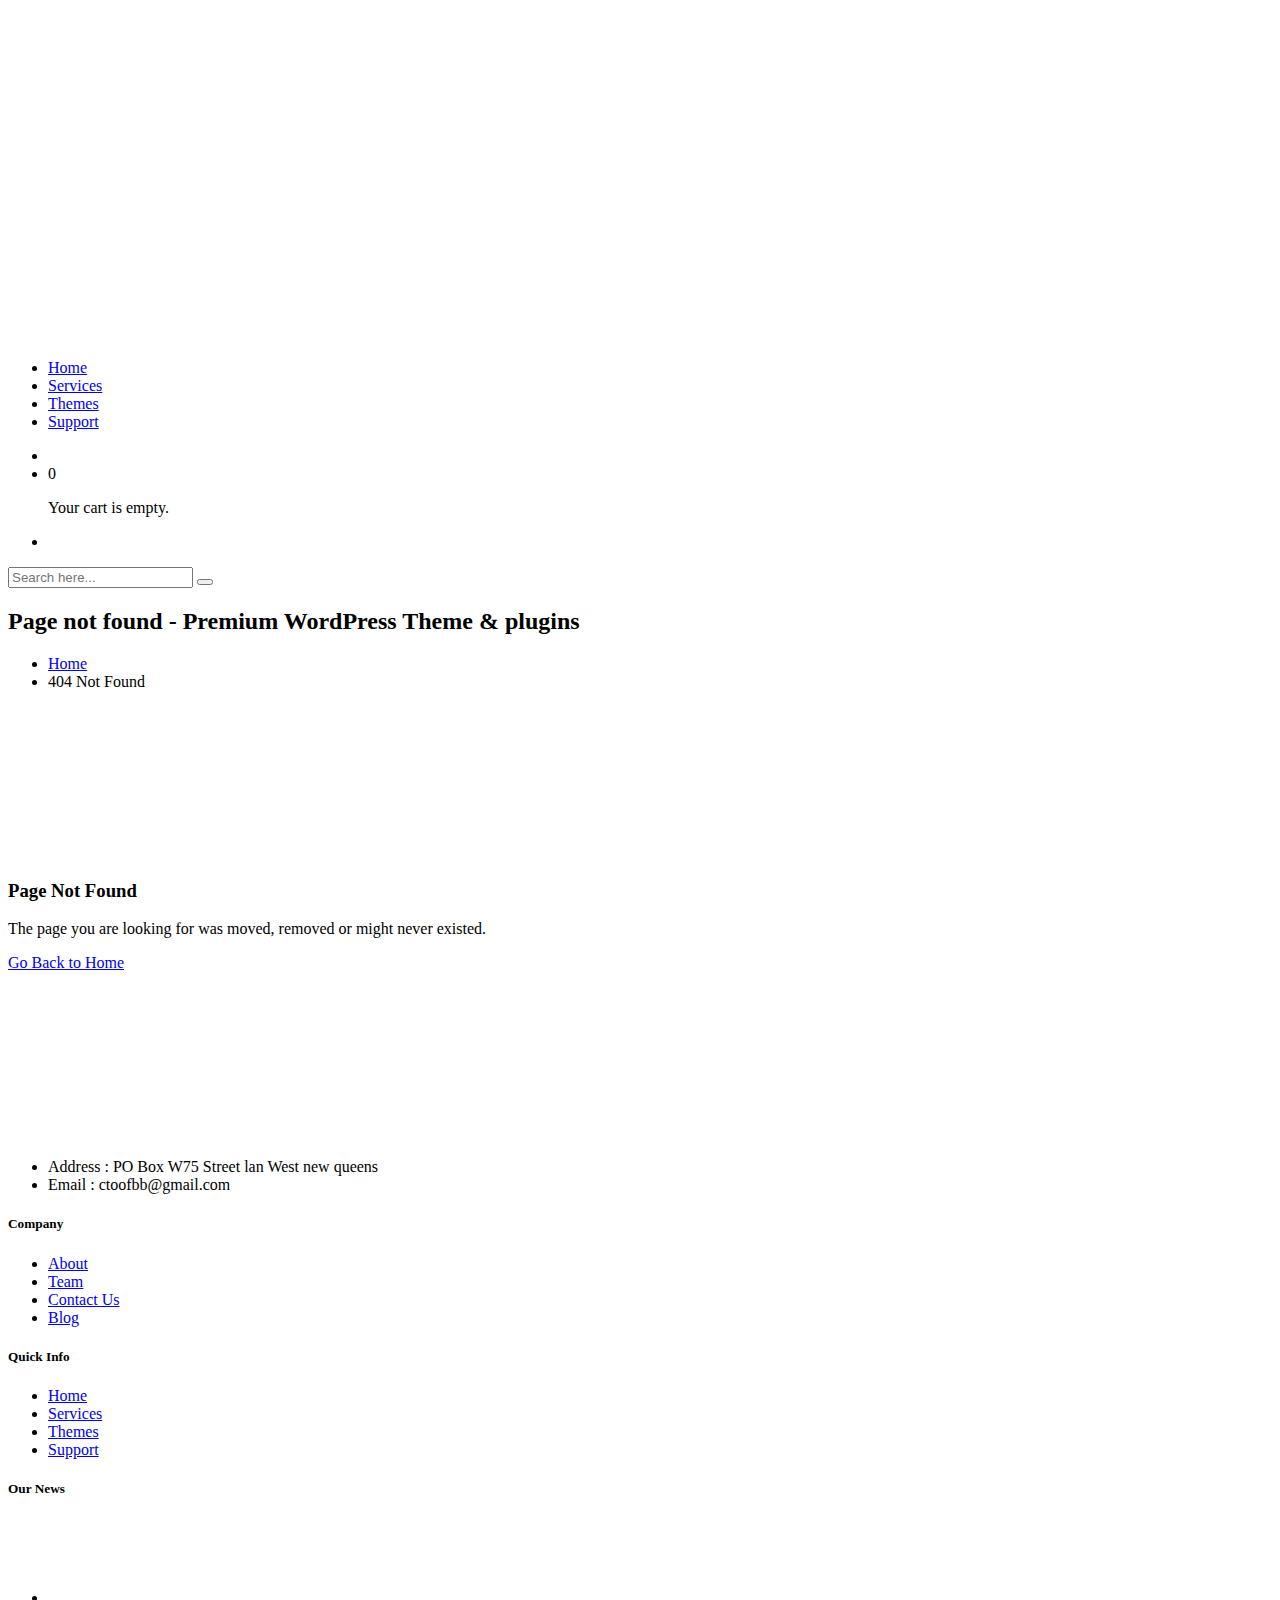
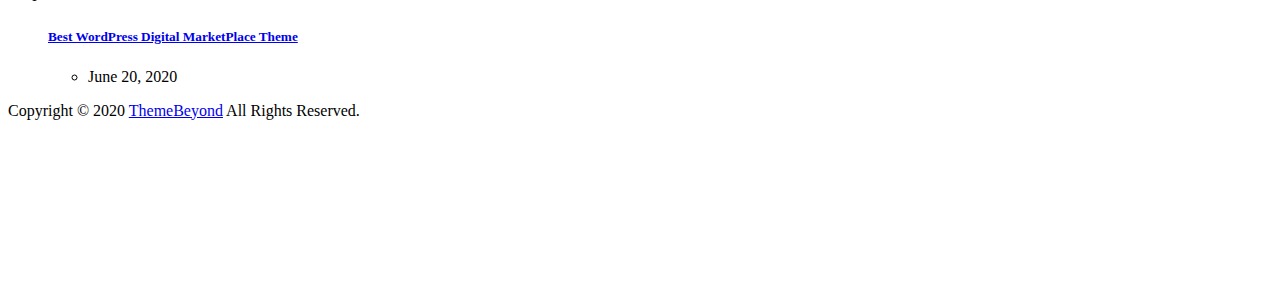
<file: css/owl.video.play.html>
<!DOCTYPE html><html lang="en-US"><head><meta charset="UTF-8"><meta name="viewport" content="width=device-width, initial-scale=1"><link rel="profile" href="https://gmpg.org/xfn/11"> <script>window._wca = window._wca || [];</script> <link media="all" href="https://themebeyond.com/wp-content/cache/autoptimize/css/autoptimize_fe49973b4615a723e4532a53a6a52fb7.css" rel="stylesheet" /><title>Page not found - Premium WordPress Theme &amp; plugins</title><meta name="robots" content="noindex, follow" /><meta property="og:locale" content="en_US" /><meta property="og:title" content="Page not found - Premium WordPress Theme &amp; plugins" /><meta property="og:site_name" content="Premium WordPress Theme &amp; plugins" /> <script type="application/ld+json" class="yoast-schema-graph">{"@context":"https://schema.org","@graph":[{"@type":"Organization","@id":"https://themebeyond.com/#organization","name":"ThemeBeyond","url":"https://themebeyond.com/","sameAs":["https://www.facebook.com/themebeyond/","https://twitter.com/appsrock224"],"logo":{"@type":"ImageObject","@id":"https://themebeyond.com/#logo","inLanguage":"en-US","url":"https://i2.wp.com/themebeyond.com/wp-content/uploads/2020/05/L2.png?fit=1563%2C331&ssl=1","width":1563,"height":331,"caption":"ThemeBeyond"},"image":{"@id":"https://themebeyond.com/#logo"}},{"@type":"WebSite","@id":"https://themebeyond.com/#website","url":"https://themebeyond.com/","name":"Premium WordPress Theme &amp; plugins","description":"Digital Marketplace","publisher":{"@id":"https://themebeyond.com/#organization"},"potentialAction":[{"@type":"SearchAction","target":"https://themebeyond.com/?s={search_term_string}","query-input":"required name=search_term_string"}],"inLanguage":"en-US"}]}</script> <link rel='dns-prefetch' href='//cdn.paddle.com' /><link rel='dns-prefetch' href='//stats.wp.com' /><link rel='dns-prefetch' href='//www.googletagmanager.com' /><link rel='dns-prefetch' href='//fonts.googleapis.com' /><link rel='dns-prefetch' href='//s.w.org' /><link rel="alternate" type="application/rss+xml" title="Premium WordPress Theme  &amp; plugins &raquo; Feed" href="https://themebeyond.com/feed/" /><link rel="alternate" type="application/rss+xml" title="Premium WordPress Theme  &amp; plugins &raquo; Comments Feed" href="https://themebeyond.com/comments/feed/" /> <script type="text/javascript">window._wpemojiSettings = {"baseUrl":"https:\/\/s.w.org\/images\/core\/emoji\/13.0.0\/72x72\/","ext":".png","svgUrl":"https:\/\/s.w.org\/images\/core\/emoji\/13.0.0\/svg\/","svgExt":".svg","source":{"concatemoji":"https:\/\/themebeyond.com\/wp-includes\/js\/wp-emoji-release.min.js?ver=5.5.1"}};
			!function(e,a,t){var r,n,o,i,p=a.createElement("canvas"),s=p.getContext&&p.getContext("2d");function c(e,t){var a=String.fromCharCode;s.clearRect(0,0,p.width,p.height),s.fillText(a.apply(this,e),0,0);var r=p.toDataURL();return s.clearRect(0,0,p.width,p.height),s.fillText(a.apply(this,t),0,0),r===p.toDataURL()}function l(e){if(!s||!s.fillText)return!1;switch(s.textBaseline="top",s.font="600 32px Arial",e){case"flag":return!c([127987,65039,8205,9895,65039],[127987,65039,8203,9895,65039])&&(!c([55356,56826,55356,56819],[55356,56826,8203,55356,56819])&&!c([55356,57332,56128,56423,56128,56418,56128,56421,56128,56430,56128,56423,56128,56447],[55356,57332,8203,56128,56423,8203,56128,56418,8203,56128,56421,8203,56128,56430,8203,56128,56423,8203,56128,56447]));case"emoji":return!c([55357,56424,8205,55356,57212],[55357,56424,8203,55356,57212])}return!1}function d(e){var t=a.createElement("script");t.src=e,t.defer=t.type="text/javascript",a.getElementsByTagName("head")[0].appendChild(t)}for(i=Array("flag","emoji"),t.supports={everything:!0,everythingExceptFlag:!0},o=0;o<i.length;o++)t.supports[i[o]]=l(i[o]),t.supports.everything=t.supports.everything&&t.supports[i[o]],"flag"!==i[o]&&(t.supports.everythingExceptFlag=t.supports.everythingExceptFlag&&t.supports[i[o]]);t.supports.everythingExceptFlag=t.supports.everythingExceptFlag&&!t.supports.flag,t.DOMReady=!1,t.readyCallback=function(){t.DOMReady=!0},t.supports.everything||(n=function(){t.readyCallback()},a.addEventListener?(a.addEventListener("DOMContentLoaded",n,!1),e.addEventListener("load",n,!1)):(e.attachEvent("onload",n),a.attachEvent("onreadystatechange",function(){"complete"===a.readyState&&t.readyCallback()})),(r=t.source||{}).concatemoji?d(r.concatemoji):r.wpemoji&&r.twemoji&&(d(r.twemoji),d(r.wpemoji)))}(window,document,window._wpemojiSettings);</script> <link rel='stylesheet' id='wc-block-style-css'  href='https://themebeyond.com/wp-content/cache/autoptimize/css/autoptimize_single_e7e6a0406a3fc00f71bec2706c3d7c75.css?ver=2.5.16' type='text/css' media='all' /><link rel='stylesheet' id='makplus-fonts-css'  href='//fonts.googleapis.com/css?family=Poppins%3A100%2C200%2C300%2C400%2C500%2C600%2C700%2C800%2C900&#038;ver=screen' type='text/css' media='all' /><link rel='stylesheet' id='bootstrap-css'  href='https://themebeyond.com/wp-content/themes/makplus/css/bootstrap.min.css?ver=5.5.1' type='text/css' media='all' /><link rel='stylesheet' id='makplus-theme-style-css'  href='https://themebeyond.com/wp-content/cache/autoptimize/css/autoptimize_single_c376307e50b613cc5b87e760d8161cde.css?ver=5.5.1' type='text/css' media='all' /><link rel='stylesheet' id='makplus-style-css'  href='https://themebeyond.com/wp-content/cache/autoptimize/css/autoptimize_single_4826d288948ba86c051658134146b08d.css?ver=5.5.1' type='text/css' media='all' /><link rel='stylesheet' id='redux-google-fonts-makplus_opt-css'  href='https://fonts.googleapis.com/css?family=Poppins%3A700&#038;ver=1594638616' type='text/css' media='all' /> <script type='text/javascript' src='https://themebeyond.com/wp-includes/js/jquery/jquery.js?ver=1.12.4-wp' id='jquery-core-js'></script> <script type='text/javascript' src='https://cdn.paddle.com/paddle/paddle.js?ver=5.5.1' id='paddle-checkout-js'></script> <script type='text/javascript' id='paddle-bootstrap-js-extra'>var paddle_data = {"order_url":"\/html\/geco\/Geco\/css\/owl.video.play.png?wc-ajax=paddle_checkout","vendor":"103016"};</script> <script async type='text/javascript' src='https://stats.wp.com/s-202038.js' id='woocommerce-analytics-js'></script> <script type='text/javascript' src='https://www.googletagmanager.com/gtag/js?id=UA-107606088-2' id='google_gtagjs-js' async></script> <script type='text/javascript' id='google_gtagjs-js-after'>window.dataLayer = window.dataLayer || [];function gtag(){dataLayer.push(arguments);}
gtag('js', new Date());
gtag('config', 'UA-107606088-2', {"anonymize_ip":true} );</script> <link rel="https://api.w.org/" href="https://themebeyond.com/wp-json/" /><link rel="EditURI" type="application/rsd+xml" title="RSD" href="https://themebeyond.com/xmlrpc.php?rsd" /><link rel="wlwmanifest" type="application/wlwmanifest+xml" href="https://themebeyond.com/wp-includes/wlwmanifest.xml" /><meta name="generator" content="WordPress 5.5.1" /><meta name="generator" content="WooCommerce 4.1.1" /><meta name="generator" content="Site Kit by Google 1.8.1" /><link rel='dns-prefetch' href='//c0.wp.com'/><link rel='dns-prefetch' href='//i0.wp.com'/><link rel='dns-prefetch' href='//i1.wp.com'/><link rel='dns-prefetch' href='//i2.wp.com'/> <noscript><style>.woocommerce-product-gallery{ opacity: 1 !important; }</style></noscript><link rel="icon" href="https://i2.wp.com/themebeyond.com/wp-content/uploads/2020/05/favicon.png?fit=32%2C32&#038;ssl=1" sizes="32x32" /><link rel="icon" href="https://i2.wp.com/themebeyond.com/wp-content/uploads/2020/05/favicon.png?fit=32%2C32&#038;ssl=1" sizes="192x192" /><link rel="apple-touch-icon" href="https://i2.wp.com/themebeyond.com/wp-content/uploads/2020/05/favicon.png?fit=32%2C32&#038;ssl=1" /><meta name="msapplication-TileImage" content="https://i2.wp.com/themebeyond.com/wp-content/uploads/2020/05/favicon.png?fit=32%2C32&#038;ssl=1" /> <noscript><style id="rocket-lazyload-nojs-css">.rll-youtube-player, [data-lazy-src]{display:none !important;}</style></noscript></head><body class="error404 wp-custom-logo theme-makplus woocommerce-no-js woocommerce-active elementor-default" > <script>window.fbAsyncInit = function() {
    FB.init({
      appId      : '605707793636290',
      xfbml      : true,
      version    : 'v7.0'
    });
    FB.AppEvents.logPageView();
  };

  (function(d, s, id){
     var js, fjs = d.getElementsByTagName(s)[0];
     if (d.getElementById(id)) {return;}
     js = d.createElement(s); js.id = id;
     js.src = "https://connect.facebook.net/en_US/sdk.js";
     fjs.parentNode.insertBefore(js, fjs);
   }(document, 'script', 'facebook-jssdk'));</script> <div id="preloader"><div id="loading-center"><div id="loading-center-absolute"><div class="object" id="object_one"></div><div class="object" id="object_two"></div><div class="object" id="object_three"></div></div></div></div><header><div class="menu-area transparent-header"><div class="container"><div class="row align-items-center"><div class="col-lg-3"><div class="logo"> <a href="https://themebeyond.com/" class="custom-logo-link" rel="home"><img width="1563" height="331" src="data:image/svg+xml,%3Csvg%20xmlns='http://www.w3.org/2000/svg'%20viewBox='0%200%201563%20331'%3E%3C/svg%3E" class="custom-logo" alt="Premium WordPress Theme  &amp; plugins" data-lazy-srcset="https://i2.wp.com/themebeyond.com/wp-content/uploads/2020/05/L2.png?w=1563&amp;ssl=1 1563w, https://i2.wp.com/themebeyond.com/wp-content/uploads/2020/05/L2.png?resize=300%2C64&amp;ssl=1 300w, https://i2.wp.com/themebeyond.com/wp-content/uploads/2020/05/L2.png?resize=1024%2C217&amp;ssl=1 1024w, https://i2.wp.com/themebeyond.com/wp-content/uploads/2020/05/L2.png?resize=768%2C163&amp;ssl=1 768w, https://i2.wp.com/themebeyond.com/wp-content/uploads/2020/05/L2.png?resize=1536%2C325&amp;ssl=1 1536w, https://i2.wp.com/themebeyond.com/wp-content/uploads/2020/05/L2.png?resize=600%2C127&amp;ssl=1 600w, https://i2.wp.com/themebeyond.com/wp-content/uploads/2020/05/L2.png?w=1280&amp;ssl=1 1280w" data-lazy-sizes="(max-width: 1563px) 100vw, 1563px" data-lazy-src="https://i2.wp.com/themebeyond.com/wp-content/uploads/2020/05/L2.png?fit=1563%2C331&amp;ssl=1" /><noscript><img width="1563" height="331" src="https://i2.wp.com/themebeyond.com/wp-content/uploads/2020/05/L2.png?fit=1563%2C331&amp;ssl=1" class="custom-logo" alt="Premium WordPress Theme  &amp; plugins" srcset="https://i2.wp.com/themebeyond.com/wp-content/uploads/2020/05/L2.png?w=1563&amp;ssl=1 1563w, https://i2.wp.com/themebeyond.com/wp-content/uploads/2020/05/L2.png?resize=300%2C64&amp;ssl=1 300w, https://i2.wp.com/themebeyond.com/wp-content/uploads/2020/05/L2.png?resize=1024%2C217&amp;ssl=1 1024w, https://i2.wp.com/themebeyond.com/wp-content/uploads/2020/05/L2.png?resize=768%2C163&amp;ssl=1 768w, https://i2.wp.com/themebeyond.com/wp-content/uploads/2020/05/L2.png?resize=1536%2C325&amp;ssl=1 1536w, https://i2.wp.com/themebeyond.com/wp-content/uploads/2020/05/L2.png?resize=600%2C127&amp;ssl=1 600w, https://i2.wp.com/themebeyond.com/wp-content/uploads/2020/05/L2.png?w=1280&amp;ssl=1 1280w" sizes="(max-width: 1563px) 100vw, 1563px" /></noscript></a></div></div><div class="col-lg-9 d-none d-lg-block"><div class="main-menu"><nav id="mobile-menu" class="d-flex align-items-center justify-content-end"><ul id="menu-main" class="menu"><li id="menu-item-53" class="menu-item menu-item-type-post_type menu-item-object-page menu-item-home menu-item-53"><a href="https://themebeyond.com/">Home</a></li><li id="menu-item-161" class="menu-item menu-item-type-post_type menu-item-object-page menu-item-161"><a href="https://themebeyond.com/services/">Services</a></li><li id="menu-item-54" class="menu-item menu-item-type-post_type menu-item-object-page menu-item-54"><a href="https://themebeyond.com/shop/">Themes</a></li><li id="menu-item-101" class="menu-item menu-item-type-post_type menu-item-object-page menu-item-101"><a href="https://themebeyond.com/support/">Support</a></li></ul><div class="header-action"><ul><li class="header-search"><a href="#" data-toggle="modal" data-target="#search-modal"><i class="fas fa-search"></i></a></li><li><div class="shop-cart s-shop-cart position-relative d-none d-sm-inline-block"> <a href="#"><i class="fas fa-shopping-basket"></i></a> <span>0</span><div class="menu-cart-widget text-center"><p class="mb-0">Your cart is empty.</p></div></div></li><li class="header-btn"></li></ul></div></nav></div></div><div class="col-12"><div class="mobile-menu"></div></div><div class="modal fade" id="search-modal" tabindex="-1" role="dialog" aria-hidden="true"><div class="modal-dialog" role="document"><div class="modal-content"><form action="https://themebeyond.com/"> <input type="text" name="s"  placeholder="Search here..."> <button><i class="fa fa-search"></i></button></form></div></div></div></div></div></div></header><section class="breadcrumb-area breadcrumb-bg d-flex align-items-center"><div class="container"><div class="row"><div class="col-12"><div class="breadcrumb-wrap text-center"><h2> Page not found - Premium WordPress Theme &amp; plugins</h2><nav aria-label="breadcrumb"><ul class="breadcrumb" itemscope itemtype="http://schema.org/BreadcrumbList"><meta content="2" /><meta content="Ascending" /><li class="breadcrumb-item trail-begin"><a href="https://themebeyond.com/"><span itemprop="name">Home</span></a><meta itemprop="position" content="1" /></li><li class="breadcrumb-item trail-end"><span itemprop="item"><span itemprop="name">404 Not Found</span></span><meta itemprop="position" content="2" /></li></ul></nav></div></div></div></div></section><section class="error-area pt-120 pb-120"><div class="container"><div class="row justify-content-center"><div class="col-xl-8 col-lg-10 text-center"><div class="error-img mb-50"> <img src="data:image/svg+xml,%3Csvg%20xmlns='http://www.w3.org/2000/svg'%20viewBox='0%200%200%200'%3E%3C/svg%3E" alt="Page Not Found" data-lazy-src="https://themebeyond.com/wp-content/themes/makplus/images/404_img.png"><noscript><img src="https://themebeyond.com/wp-content/themes/makplus/images/404_img.png" alt="Page Not Found"></noscript></div><div class="error-content"><h3>Page Not Found</h3><p>The page you are looking for was moved, removed or might never existed.</p> <a href="https://themebeyond.com/" class="btn">Go Back to Home<i class="fas fa-long-arrow-alt-right"></i></a></div></div></div></div></section><ul class="ajax-test"></ul><div
 class="fb-like"
 data-share="true"
 data-width="450"
 data-show-faces="true"></div><footer><div class="footer-bg s-footer-bg"><div class="container"><div class="row justify-content-between"><div class="col-lg-3 col-md-6 "><div id="custom_html-2" class="widget_text widget footer-widget widget_custom_html mb-50"><div class="textwidget custom-html-widget"><div class="textwidget"><div class="footer-logo mb-35"><a href="index.html"><img src="data:image/svg+xml,%3Csvg%20xmlns='http://www.w3.org/2000/svg'%20viewBox='0%200%200%200'%3E%3C/svg%3E" alt="Makplus"  data-recalc-dims="1" data-lazy-src="https://i1.wp.com/themebeyond.com/wp-content/uploads/2020/05/vvv.png?w=140&#038;ssl=1"><noscript><img src="https://i1.wp.com/themebeyond.com/wp-content/uploads/2020/05/vvv.png?w=140&#038;ssl=1" alt="Makplus"  data-recalc-dims="1"></noscript></a></div><div class="footer-text mb-30"><div class="footer-contact"><ul><li><i class="fas fa-map-marker-alt"></i> Address : PO Box W75 Street lan West new queens</li><li><i class="fas fa-envelope-open"></i>Email : ctoofbb@gmail.com</li></ul></div></div></div></div></div></div><div class="col-lg-3 col-sm-6 "><div id="nav_menu-2" class="widget footer-widget widget_nav_menu mb-50"><h5 class="fw-title mb-35">Company</h5><div class="menu-footer-container"><ul id="menu-footer" class="menu"><li id="menu-item-88" class="menu-item menu-item-type-custom menu-item-object-custom menu-item-88"><a href="#">About</a></li><li id="menu-item-89" class="menu-item menu-item-type-custom menu-item-object-custom menu-item-89"><a href="#">Team</a></li><li id="menu-item-90" class="menu-item menu-item-type-custom menu-item-object-custom menu-item-90"><a href="#">Contact Us</a></li><li id="menu-item-91" class="menu-item menu-item-type-custom menu-item-object-custom menu-item-91"><a href="#">Blog</a></li></ul></div></div></div><div class="col-lg-3 col-sm-6 "><div id="nav_menu-3" class="widget footer-widget widget_nav_menu mb-50"><h5 class="fw-title mb-35">Quick Info</h5><div class="menu-main-container"><ul id="menu-main-1" class="menu"><li class="menu-item menu-item-type-post_type menu-item-object-page menu-item-home menu-item-53"><a href="https://themebeyond.com/">Home</a></li><li class="menu-item menu-item-type-post_type menu-item-object-page menu-item-161"><a href="https://themebeyond.com/services/">Services</a></li><li class="menu-item menu-item-type-post_type menu-item-object-page menu-item-54"><a href="https://themebeyond.com/shop/">Themes</a></li><li class="menu-item menu-item-type-post_type menu-item-object-page menu-item-101"><a href="https://themebeyond.com/support/">Support</a></li></ul></div></div></div><div class="col-lg-3 col-md-6 "><div id="makplus_recent_post-2" class="widget footer-widget widget_makplus_recent_post mb-50"><h5 class="fw-title mb-35">Our News</h5><ul class="sidebar-rc-post"><li><div class="rc-post-thumb"> <a href="https://themebeyond.com/best-wordpress-digital-marketplace-theme/"> <img width="95" height="84" src="data:image/svg+xml,%3Csvg%20xmlns='http://www.w3.org/2000/svg'%20viewBox='0%200%2095%2084'%3E%3C/svg%3E" class="attachment-makplus-95x84 size-makplus-95x84 wp-post-image" alt="" loading="lazy" data-lazy-srcset="https://i1.wp.com/themebeyond.com/wp-content/uploads/2020/06/Untitled-1.jpg?resize=95%2C84&amp;ssl=1 95w, https://i1.wp.com/themebeyond.com/wp-content/uploads/2020/06/Untitled-1.jpg?zoom=2&amp;resize=95%2C84&amp;ssl=1 190w, https://i1.wp.com/themebeyond.com/wp-content/uploads/2020/06/Untitled-1.jpg?zoom=3&amp;resize=95%2C84&amp;ssl=1 285w" data-lazy-sizes="(max-width: 95px) 100vw, 95px" data-lazy-src="https://i1.wp.com/themebeyond.com/wp-content/uploads/2020/06/Untitled-1.jpg?resize=95%2C84&amp;ssl=1" /><noscript><img width="95" height="84" src="https://i1.wp.com/themebeyond.com/wp-content/uploads/2020/06/Untitled-1.jpg?resize=95%2C84&amp;ssl=1" class="attachment-makplus-95x84 size-makplus-95x84 wp-post-image" alt="" loading="lazy" srcset="https://i1.wp.com/themebeyond.com/wp-content/uploads/2020/06/Untitled-1.jpg?resize=95%2C84&amp;ssl=1 95w, https://i1.wp.com/themebeyond.com/wp-content/uploads/2020/06/Untitled-1.jpg?zoom=2&amp;resize=95%2C84&amp;ssl=1 190w, https://i1.wp.com/themebeyond.com/wp-content/uploads/2020/06/Untitled-1.jpg?zoom=3&amp;resize=95%2C84&amp;ssl=1 285w" sizes="(max-width: 95px) 100vw, 95px" /></noscript> </a></div><div class="rc-post-content"><h5><a href="https://themebeyond.com/best-wordpress-digital-marketplace-theme/">Best WordPress Digital MarketPlace Theme</a></h5><ul class="rc-post-meta"><li>June 20, 2020</li></ul></div></li></ul></div></div></div></div></div><div class="copyright-wrap"><div class="container"><div class="row"><div class="col-md-6 col-lg-6"><div class="copyright-text"><p> Copyright © 2020 <a href="#">ThemeBeyond</a> All Rights Reserved.</p></div></div><div class="col-lg-6 col-md-6 d-none d-md-block"><div class="payment-method-img text-right"> <img src="data:image/svg+xml,%3Csvg%20xmlns='http://www.w3.org/2000/svg'%20viewBox='0%200%200%200'%3E%3C/svg%3E" alt="Best WordPress Digital MarketPlace Theme" data-lazy-src="https://themebeyond.com/wp-content/themes/makplus/images/card_img.png"><noscript><img src="https://themebeyond.com/wp-content/themes/makplus/images/card_img.png" alt="Best WordPress Digital MarketPlace Theme"></noscript></div></div></div></div></div></footer>  <script type="text/javascript">var c = document.body.className;
		c = c.replace(/woocommerce-no-js/, 'woocommerce-js');
		document.body.className = c;</script> <script type='text/javascript' id='contact-form-7-js-extra'>var wpcf7 = {"apiSettings":{"root":"https:\/\/themebeyond.com\/wp-json\/contact-form-7\/v1","namespace":"contact-form-7\/v1"},"cached":"1"};</script> <script type='text/javascript' id='wc-add-to-cart-js-extra'>var wc_add_to_cart_params = {"ajax_url":"\/wp-admin\/admin-ajax.php","wc_ajax_url":"\/?wc-ajax=%%endpoint%%","i18n_view_cart":"View cart","cart_url":"https:\/\/themebeyond.com\/cart\/","is_cart":"","cart_redirect_after_add":"yes"};</script> <script type='text/javascript' id='woocommerce-js-extra'>var woocommerce_params = {"ajax_url":"\/wp-admin\/admin-ajax.php","wc_ajax_url":"\/?wc-ajax=%%endpoint%%"};</script> <script type='text/javascript' src='https://stats.wp.com/e-202038.js' async='async' defer='defer'></script> <script type='text/javascript'>_stq = window._stq || [];
	_stq.push([ 'view', {v:'ext',j:'1:8.5',blog:'178337322',post:'0',tz:'0',srv:'themebeyond.com'} ]);
	_stq.push([ 'clickTrackerInit', '178337322', '0' ]);</script> <script>window.lazyLoadOptions = {
                elements_selector: "img[data-lazy-src],.rocket-lazyload,iframe[data-lazy-src]",
                data_src: "lazy-src",
                data_srcset: "lazy-srcset",
                data_sizes: "lazy-sizes",
                class_loading: "lazyloading",
                class_loaded: "lazyloaded",
                threshold: 300,
                callback_loaded: function(element) {
                    if ( element.tagName === "IFRAME" && element.dataset.rocketLazyload == "fitvidscompatible" ) {
                        if (element.classList.contains("lazyloaded") ) {
                            if (typeof window.jQuery != "undefined") {
                                if (jQuery.fn.fitVids) {
                                    jQuery(element).parent().fitVids();
                                }
                            }
                        }
                    }
                }};
        window.addEventListener('LazyLoad::Initialized', function (e) {
            var lazyLoadInstance = e.detail.instance;

            if (window.MutationObserver) {
                var observer = new MutationObserver(function(mutations) {
                    var image_count = 0;
                    var iframe_count = 0;
                    var rocketlazy_count = 0;

                    mutations.forEach(function(mutation) {
                        for (i = 0; i < mutation.addedNodes.length; i++) {
                            if (typeof mutation.addedNodes[i].getElementsByTagName !== 'function') {
                                return;
                            }

                           if (typeof mutation.addedNodes[i].getElementsByClassName !== 'function') {
                                return;
                            }

                            images = mutation.addedNodes[i].getElementsByTagName('img');
                            is_image = mutation.addedNodes[i].tagName == "IMG";
                            iframes = mutation.addedNodes[i].getElementsByTagName('iframe');
                            is_iframe = mutation.addedNodes[i].tagName == "IFRAME";
                            rocket_lazy = mutation.addedNodes[i].getElementsByClassName('rocket-lazyload');

                            image_count += images.length;
			                iframe_count += iframes.length;
			                rocketlazy_count += rocket_lazy.length;

                            if(is_image){
                                image_count += 1;
                            }

                            if(is_iframe){
                                iframe_count += 1;
                            }
                        }
                    } );

                    if(image_count > 0 || iframe_count > 0 || rocketlazy_count > 0){
                        lazyLoadInstance.update();
                    }
                } );

                var b      = document.getElementsByTagName("body")[0];
                var config = { childList: true, subtree: true };

                observer.observe(b, config);
            }
        }, false);</script><script>function lazyLoadThumb(e){var t='<img loading="lazy" data-lazy-src="https://i.ytimg.com/vi/ID/hqdefault.jpg" alt="" width="480" height="360"><noscript><img src="https://i.ytimg.com/vi/ID/hqdefault.jpg" alt="" width="480" height="360"></noscript>',a='<div class="play"></div>';return t.replace("ID",e)+a}function lazyLoadYoutubeIframe(){var e=document.createElement("iframe"),t="ID?autoplay=1";t+=0===this.dataset.query.length?'':'&'+this.dataset.query;e.setAttribute("src",t.replace("ID",this.dataset.src)),e.setAttribute("frameborder","0"),e.setAttribute("allowfullscreen","1"),e.setAttribute("allow", "accelerometer; autoplay; encrypted-media; gyroscope; picture-in-picture"),this.parentNode.replaceChild(e,this)}document.addEventListener("DOMContentLoaded",function(){var e,t,a=document.getElementsByClassName("rll-youtube-player");for(t=0;t<a.length;t++)e=document.createElement("div"),e.setAttribute("data-id",a[t].dataset.id),e.setAttribute("data-query", a[t].dataset.query),e.setAttribute("data-src", a[t].dataset.src),e.innerHTML=lazyLoadThumb(a[t].dataset.id),e.onclick=lazyLoadYoutubeIframe,a[t].appendChild(e)});</script> <script type="text/javascript">var Tawk_API=Tawk_API||{}, Tawk_LoadStart=new Date();
(function(){
var s1=document.createElement("script"),s0=document.getElementsByTagName("script")[0];
s1.async=true;
s1.src='https://embed.tawk.to/5ed3d926c75cbf1769f10763/default';
s1.charset='UTF-8';
s1.setAttribute('crossorigin','*');
s0.parentNode.insertBefore(s1,s0);
})();</script>  <script defer src="https://themebeyond.com/wp-content/cache/autoptimize/js/autoptimize_185ec200f0a65cfbcd87afa741aca590.js"></script></body></html>
</file>
